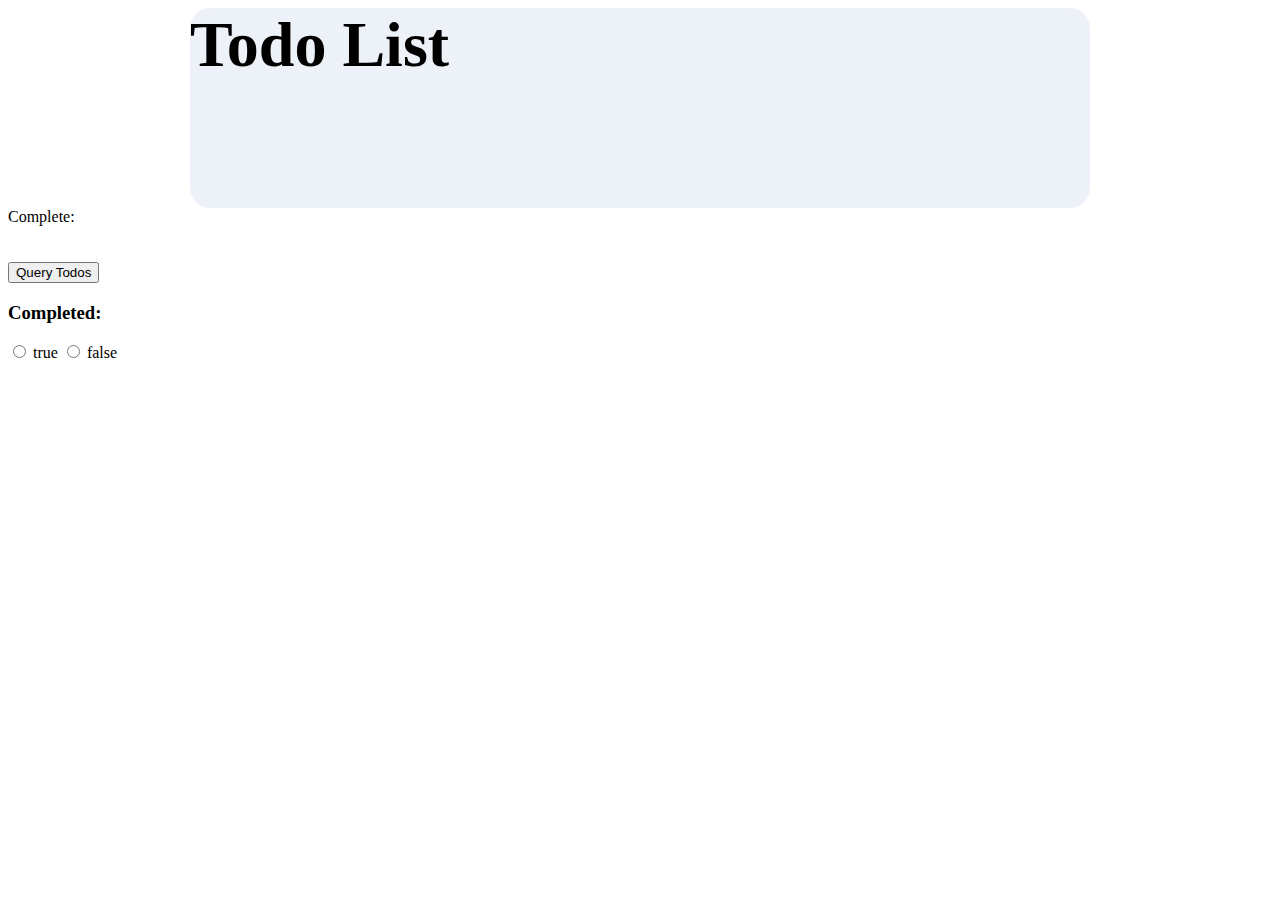
<file: hbs/public/ajax_inclass/index.html>
<html>
<head>
    <script src="https://ajax.googleapis.com/ajax/libs/jquery/3.4.1/jquery.min.js"></script>
    <link href="css/styles.css" rel="stylesheet" type="text/css" />
    <meta http-equiv="Content-Type" content="text/html; charset=UTF-8">
    <title>ToDo List</title>

</head>

<body id="dummybodyid">
    <div class="jumbotron">
        <h1>Todo List</h1>
    </div>
    
    <div id="content">
        <label>Complete:</label>
        <br><br>
        <br>
        <button id="send">Query Todos</button>
        <div id="todoList">
            <h3 id="header"> Completed: </h3>
            <label id="stuff"></label>
        </div>
    </div>
  <script>
  
        displayTrueFalse();
        function displayTrueFalse() {
            let q8ChoicesArray = [true, false];
            for (let i = 0; i < q8ChoicesArray.length; i++) {
                $("#content").append(` <input type="radio" name="q1" id="${q8ChoicesArray[i]}" value="${q8ChoicesArray[i]}"> <label for="${q8ChoicesArray[i]}"> ${q8ChoicesArray[i]}</label>`);
            }
        }
  
     let useranswer = $("input[name=q1]:checked").val();
     var answer = Boolean(useranswer);
  
        $("#send").on("click", function() {
             console.log(answer);
        $.ajax({
          method: "GET",
          url: "https://jsonplaceholder.typicode.com/todos",
          dataType: "json",
          success: function(data, status) {
              $("#header").html(`Completed: ${answer}`)
              $("#stuff").html("<label><label>");
              for(let i=0; i<data.length; i++) {
                //   console.log(data[i]["completed"]);
                if(data[i]["completed"] == answer){
                    console.log(data[i]["completed"]);
                    $("#stuff").append("<label>" + data[i]["title"] + "</label><br>")
                }
              }
          }
        }); //ajax
      }); //query
      
      
      
  </script>
</body>

</html>
</file>
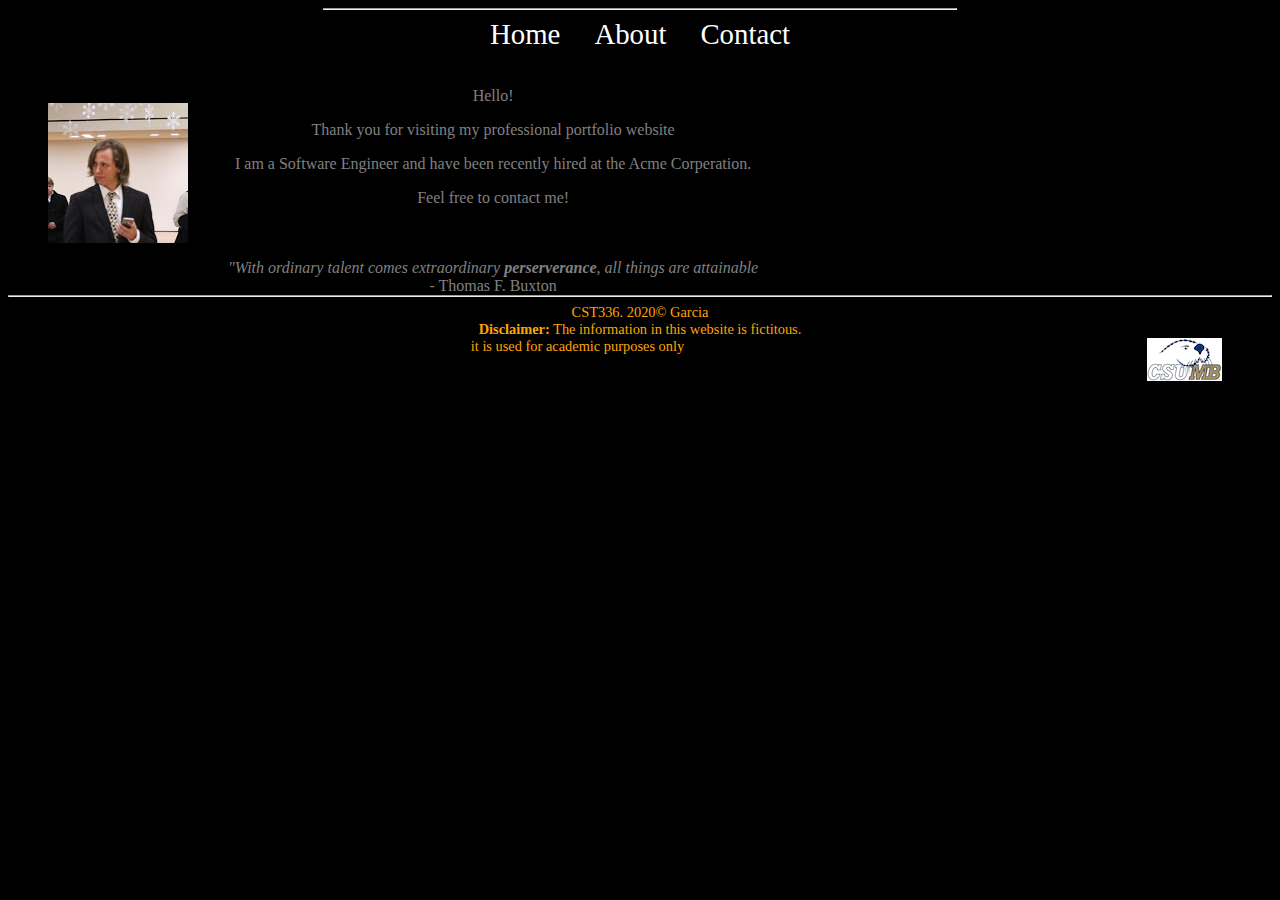
<file: hbs/public/personal_portfolio/index.html>
<!DOCTYPE html>
<html>
<!--

First Website
and comment
in html
(comments can span multiple lines)

-->

<!-- This is the head -->
<!-- All styles and javascript go inside the head -->
    <head>
        <meta charset="utf-8" />
        <title>Christopher Garica: Personal Website</title>
        <link href="css/styles.css" rel="stylesheet" type="text/css" />
    </head>
<!-- closing head -->
    <nav>
        <hr width="50%" />
        <a id="selected" href="index.html">Home</a>
        <a href="about.html">About</a>
        <a href="contact.html">Contact</a>
    </nav>
    <br /><br />
    <!-- This is the body -->
    <!-- This is where we place the content of our website -->
    <main>
        <figure id="me">
            <img src="img/chris.jpg" alt="Picture of Christopher" />
        </figure>
        
        <div id="welcomeText">
            Hello! <br/>
            <p> Thank you for visiting my professional portfolio website</p>
            <p> I am a Software Engineer and have been recently hired at the Acme Corperation.</p>
            <p> Feel free to contact me!</p>
            <br/><br/>
            <em>"With ordinary talent comes extraordinary <strong>perserverance</strong>, all things are attainable</em><br/>
            - Thomas F. Buxton
        </div>
        <footer>
            <hr>
            CST336. 2020&copy; Garcia <br/>
            <strong>Disclaimer:</strong> The information in this website is fictitous. <br/>
            it is used for academic purposes only
            <div id="CSUMBImage">
                <img src="img/csumb.png" alt="CSUMBLogo">
            </div>
        </footer>
    </main>
</html>
</file>
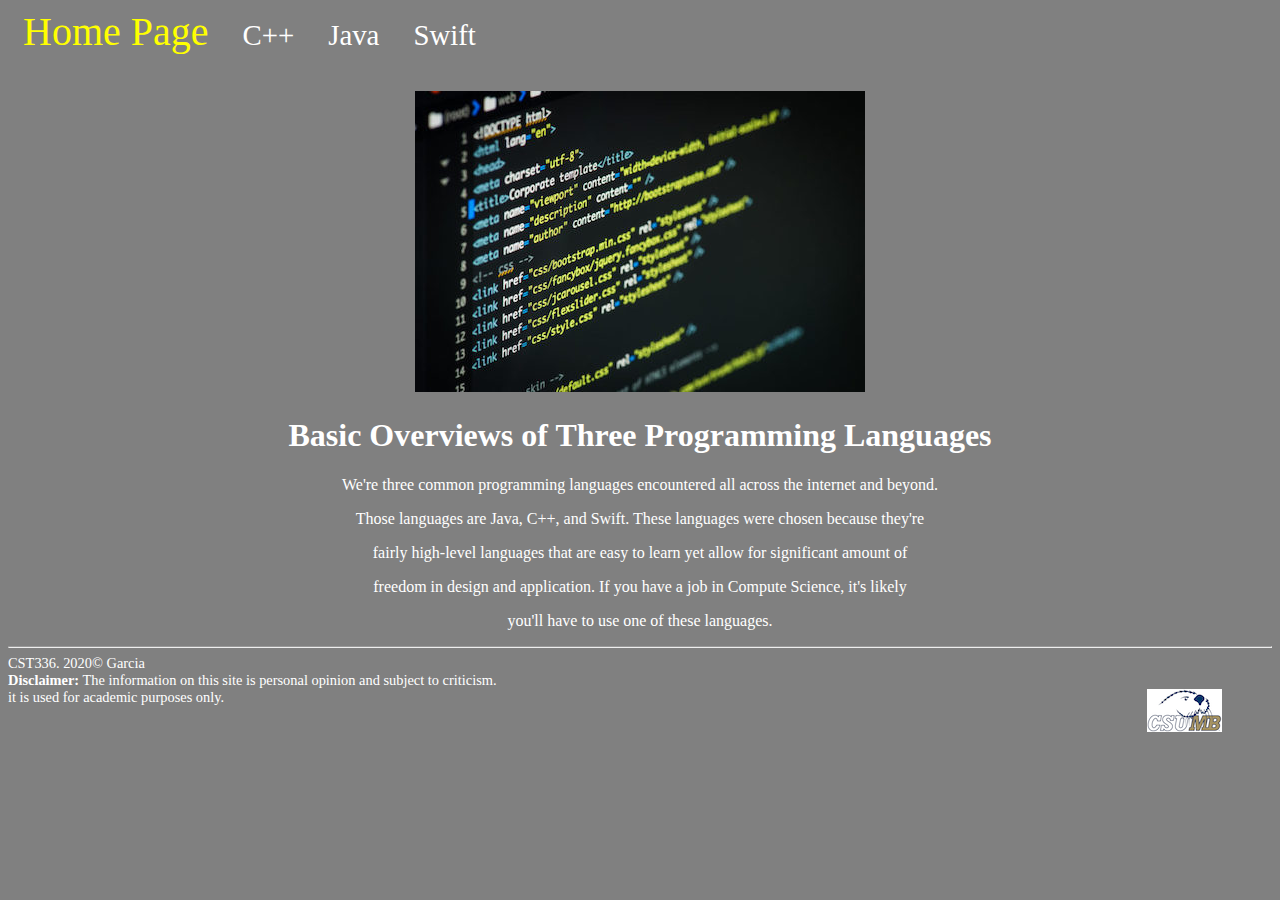
<file: hbs/public/programming_languages/index.html>
<!DOCTYPE html>
<html lang="en">
    <head>
        <meta charset="utf-8" />
        <title>Christopher Garica: All About Programming Languages</title>
        <link href="css/styles.css" rel="stylesheet" type="text/css" />
    </head>
<!-- Closing Header of the file, should be the same for every file -->
<!-- Nav bar, should be included in every .html file -->
    <nav>
        <a id="selected" href="index.html">Home Page</a>
        <a href="cplusplus.html">C++</a>
        <a href="java.html">Java</a>
        <a href="swift.html">Swift</a>
    </nav>
    <br /><br />
    
    <!-- The Main section of the website -->
    <main>
        <div id="codePicture">
            <img src="img/code.jpg" alt="Picture of HTML Code">
        </div>
        <div id="homeText">
            <h1>Basic Overviews of Three Programming Languages</h1>
            <p> We're three common programming languages encountered all across the internet and beyond.</p>
            <p> Those languages are Java, C++, and Swift. These languages were chosen because they're</p>
            <p> fairly high-level languages that are easy to learn yet allow for significant amount of </p>
            <p> freedom in design and application. If you have a job in Compute Science, it's likely </p>
            <p> you'll have to use one of these languages.</p>
        </div>
        <!-- Footer for site, should be included in every .html file -->
        <footer>
            <hr>
            CST336. 2020&copy; Garcia <br/>
            <strong>Disclaimer:</strong> The information on this site is personal opinion and subject to criticism. <br/>
            it is used for academic purposes only.
            <div id="CSUMBImage">
                <img src="img/csumb.png" alt="CSUMBLogo">
            </div>
        </footer>
    </main>
</html>
</file>
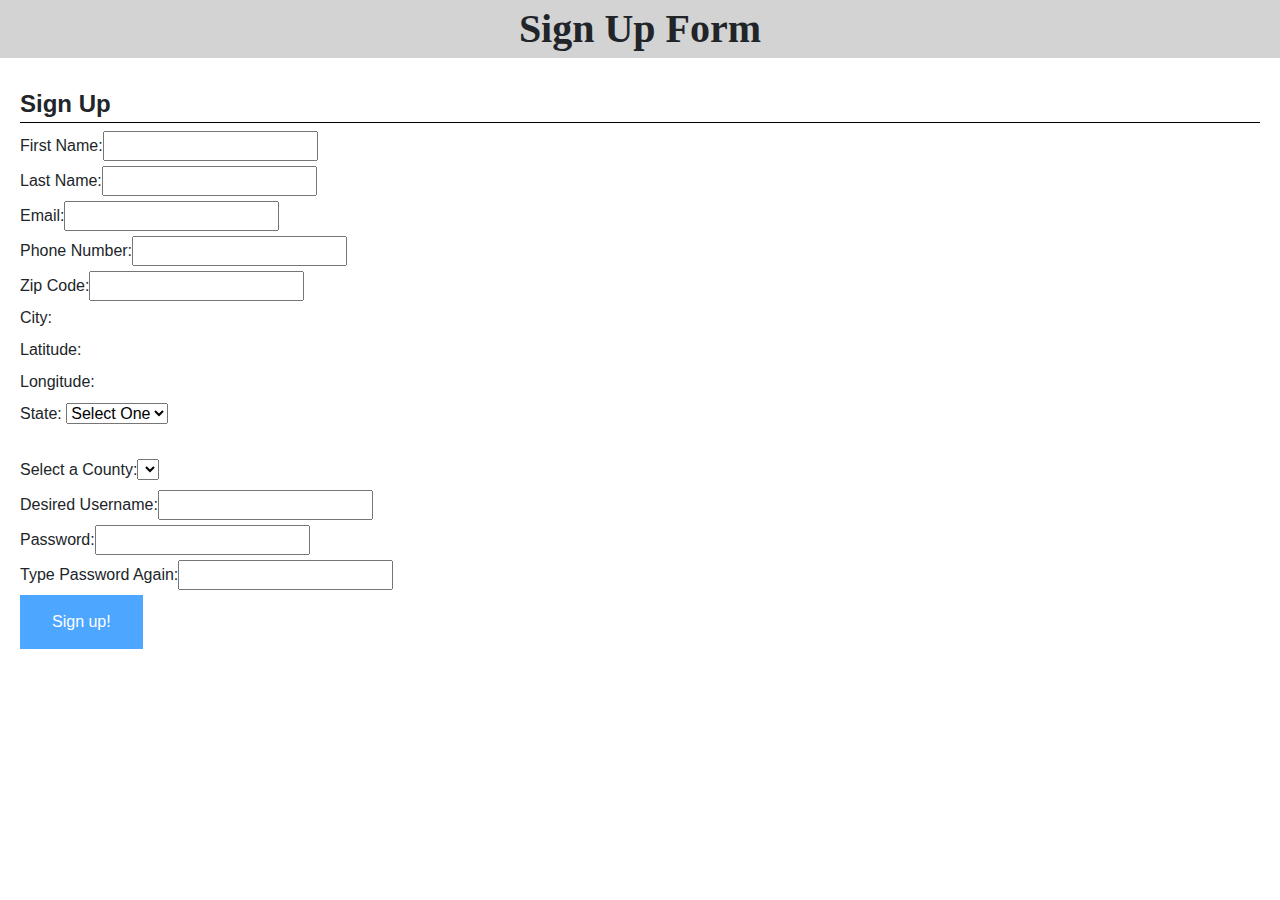
<file: hbs/public/signup_ajax/index.html>
<html>
<head>
    <script src="https://ajax.googleapis.com/ajax/libs/jquery/3.4.1/jquery.min.js"></script>
    <meta http-equiv="Content-Type" content="text/html; charset=UTF-8">
    <link rel="stylesheet" href="https://stackpath.bootstrapcdn.com/bootstrap/4.4.1/css/bootstrap.min.css" integrity="sha384-Vkoo8x4CGsO3+Hhxv8T/Q5PaXtkKtu6ug5TOeNV6gBiFeWPGFN9MuhOf23Q9Ifjh" crossorigin="anonymous">
    <link href="css/styles.css" rel="stylesheet" type="text/css" />
    <title>AJAX: Sign Up Page</title>
</head>

<body id="dummybodyid">
  <h1 id="jumbotron"> Sign Up Form </h1>

  <form id="signupForm" method="post">
    <fieldset>
      <legend id="legend">Sign Up</legend>
      <div id="fn"><label>First Name:</label><input type="text" name="fName"></div>
      <div><label>Last Name:</label><input type="text" name="lName"></div>
      <div><label>Email:</label><input type="text"></div>
      <div><label>Phone Number:</label><input type="text"></div>
      <div><label>Zip Code:</label><input type="text" name="zip" id="zip"></div>
      <div><label>City:</label><span id="city"></span></div>
      <div><label>Latitude:</label><span id="latitude"></span></div>
      <div><label>Longitude:</label><span id="longitude"></span></div>
      <div><label>State:</label>
      <select id="state" name="state">
        <option value="">Select One</option>
      </select></div><br>
      <div><label>Select a County:</label><select id="county"></select></div>
      <div><label>Desired Username:</label><input type="text" id="username">
      <span id="usernameError"></span><br></div>
      <div><label>Password:</label><input type="password" id="password"></div>
      <div><label>Type Password Again:</label><input type="password" id="passwordAgain"><span id="passwordAgainError"></span><br></div>
      <div id="signupButton"><input type="submit" value="Sign up!"></div>
    </fieldset>
  </form>
  <script>
    
    // Display States for list 
    $.ajax({
          method:"GET",
          url:"https://itcdland.csumb.edu/~milara/ajax/states.php",
          dataType:"json",
          success: function(result, status) {
            for(let i = 0; i < result.length; i++) {
              $("#state").append("<option value="+ result[i].usps+ ">" + result[i].state +  "</option>");
            }
          }
        }); //ajax
    
    
    // variables
    var usernameAvailable = false;
  
      // Displaying City from APU after typing a zip code
      $("#zip").on("change", function() {
          $.ajax({
              method: "GET",
              url:"https://itcdland.csumb.edu/~milara/ajax/cityInfoByZip.php?zip=93955",
              dataType:"json",
              data: {"zip" : $("#zip").val() },
              success: function(result, status) {
                  $("#city").html(result.city);
                  $("#latitude").html(result.latitude);
                  $("#longitude").html(result.longitude);
              }
          });//ajax
      });//zip
      
      
      // Display State Change and information
      $("#state").on("change", function() {
        
        $.ajax({
          method: "GET",
          url: "https://itcdland.csumb.edu/~milara/ajax/countyList.php?state=ca",
          dataType: "json",
          data: {"state":$("#state").val() },
          success: function(result, status) {
            $("#county").html("<option> Select One </option>");
            for (let i=0; i<result.length; i++) {
              $("#county").append("<option>" + result[i].county + "<option>");
            }
          }
        }); //ajax
      }); //county
      
      // Check username availablity
      $("#username").change(function() {
        $.ajax({
          method: "GET",
          url: "https://cst336.herokuapp.com/projects/api/usernamesAPI.php?username=eeny",
          dataType: "json",
          data: { "username":$("#username").val() },
          success: function(result, status) {
            if(result.available) {
              $("#usernameError").html("Username is available!");
              $("#usernameError").css("color", "green");
              usernameAvailable = true;
            } else {
              $("#usernameError").html("Username is unavailable!");
              $("#usernameError").css("color", "red");
              usernameAvailable = false;
            }
          }
        }); //ajax
      }); //username
      
      //Submit form
      $("#signupForm").on("submit", function(e) {
        // alert("Submitting form..."); 
        if (!isFormValid()) {
          e.preventDefault();
        }
      });
      
      function isFormValid() {
        var isValid = true;
        if (!usernameAvailable) {
          isValid = false;
        }
        
        if ($("#username").val().length == 0) {
          isValid = false;
          $("#usernameError").html("Username is required");
        }
        
              
        if ($("#password").val() != $("#passwordAgain").val()) {
        $("#passwordAgainError").html("Password Mismatch!");
        isValid = false;
        }
        
        if ($("#password").val().length < 6) {
          isValid = false;
          $("#passwordAgainError").html("Password is too short!");
        }
        
        return isValid;
      }
      
  </script>
</body>

</html>
</file>
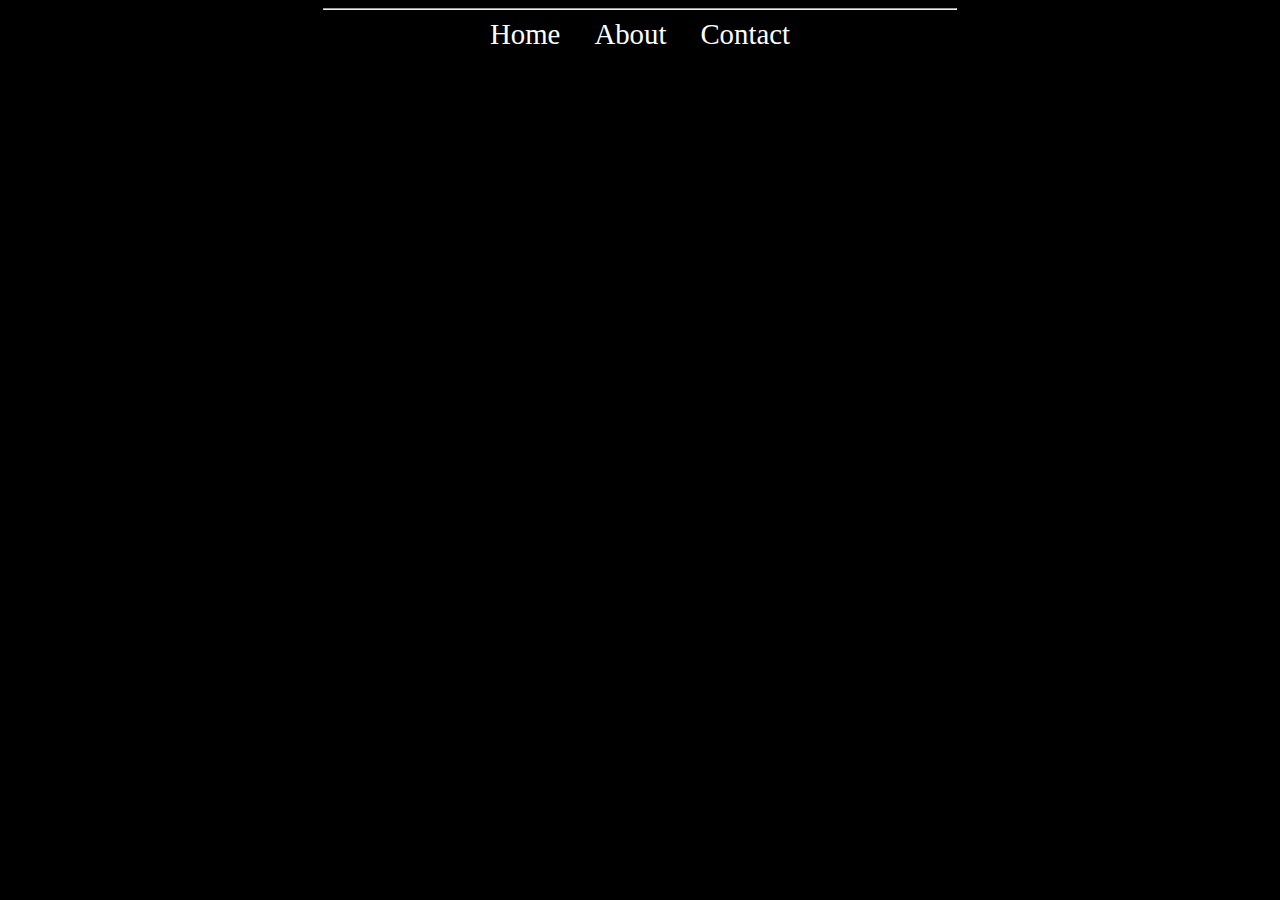
<file: hbs/public/personal_portfolio/contact.html>
<!DOCTYPE html>
<html>
<!--

First Website
and comment
in html
(comments can span multiple lines)

-->

<!-- This is the head -->
<!-- All styles and javascript go inside the head -->
    <head>
        <meta charset="utf-8" />
        <title>Christopher Garica: Personal Website</title>
        <link href="css/styles.css" rel="stylesheet" type="text/css" />
    </head>
<!-- closing head -->
    <nav>
        <hr width="50%" />
        <a href="index.html">Home</a>
        <a href="about.html">About</a>
        <a id="selected" href="contact.html">Contact</a>
    </nav>
    <br /><br />
    <!-- This is the body -->
    <!-- This is where we place the content of our website -->
    
    <div id="content">
        <iframe src="https://docs.google.com/forms/d/e/1FAIpQLSd4o1XQwW_o8hPX5dcH3JsSHDw1C4rORtfz2VMq3KBX6GKF1A/viewform?embedded=true" width="700" height="520" frameborder="0" marginheight="0" marginwidth="0">Loading…</iframe>
    </div>
    
</html>
</file>
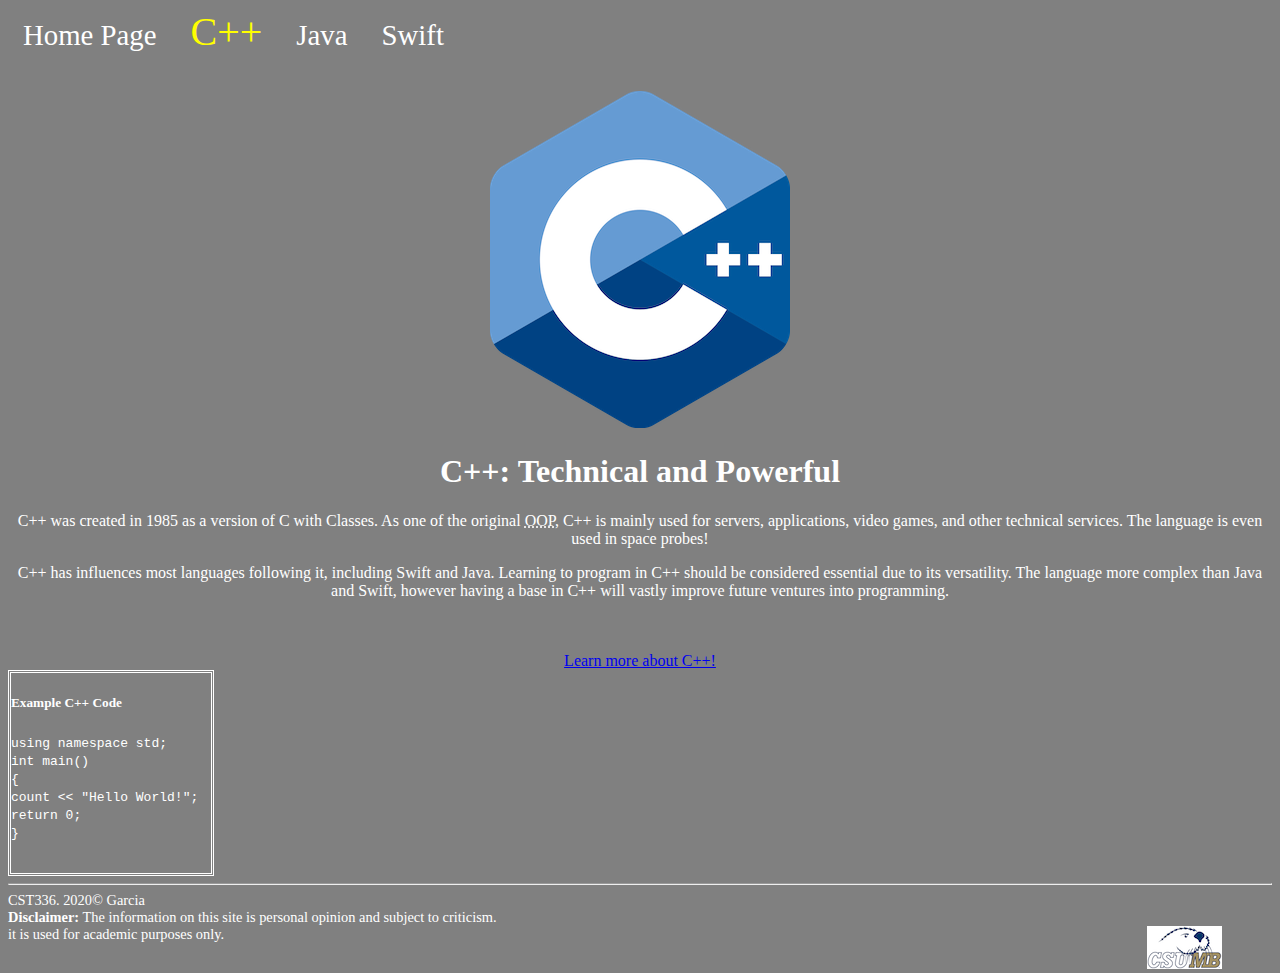
<file: hbs/public/programming_languages/cplusplus.html>
<!DOCTYPE html>
<html lang="en">
    <head>
        <meta charset="utf-8" />
        <title>Christopher Garica: All About Programming Languages</title>
        <link href="css/styles.css" rel="stylesheet" type="text/css" />
    </head>
<!-- Closing Header of the file, should be the same for every file -->
<!-- Nav bar, should be included in every .html file -->
    <nav>
        <a href="index.html">Home Page</a>
        <a id="selected" href="cplusplus.html">C++</a>
        <a href="java.html">Java</a>
        <a href="swift.html">Swift</a>
    </nav>
    <br /><br />
    
    <!-- The Main section of the website -->
    <main>
        <div id="cplusplusPicture">
            <img src="img/cplusplus.png" alt="Picture of C++ Icon">
        </div>
        <div id="cplusplusText">
            <h1>C++: Technical and Powerful</h1>
            <p>C++ was created in 1985 as a version of C with Classes. As one of the original <abbr title="Object Oriented Programming">OOP</abbr>, C++ is mainly used for servers, applications, video games, and other technical services. The language is even used in space probes!</p>
            <p>C++ has influences most languages following it, including Swift and Java. Learning to program in C++ should be considered essential due to its versatility. The language more complex than Java and Swift, however having a base in C++ will vastly improve future ventures into programming.</p>
            <br><br>
            <a href="https://en.wikipedia.org/wiki/C%2B%2B">Learn more about C++!</a>
        </div>
        <div id="cplusplusCode">
            <h5>Example C++ Code</h5>
            <code>using namespace std;</code><br>
            <code>int main()</code><br>
            <code>{</code><br>
            <code>  count &lt;&lt; "Hello World!";</code><br>
            <code>  return 0;</code><br>
            <code>}</code><br>
        </div>
        
        
        <!-- Footer for site, should be included in every .html file -->
        <footer>
            <hr>
            CST336. 2020&copy; Garcia <br/>
            <strong>Disclaimer:</strong> The information on this site is personal opinion and subject to criticism. <br/>
            it is used for academic purposes only.
            <div id="CSUMBImage">
                <img src="img/csumb.png" alt="CSUMBLogo">
            </div>
        </footer>
    </main>
</html>
</file>
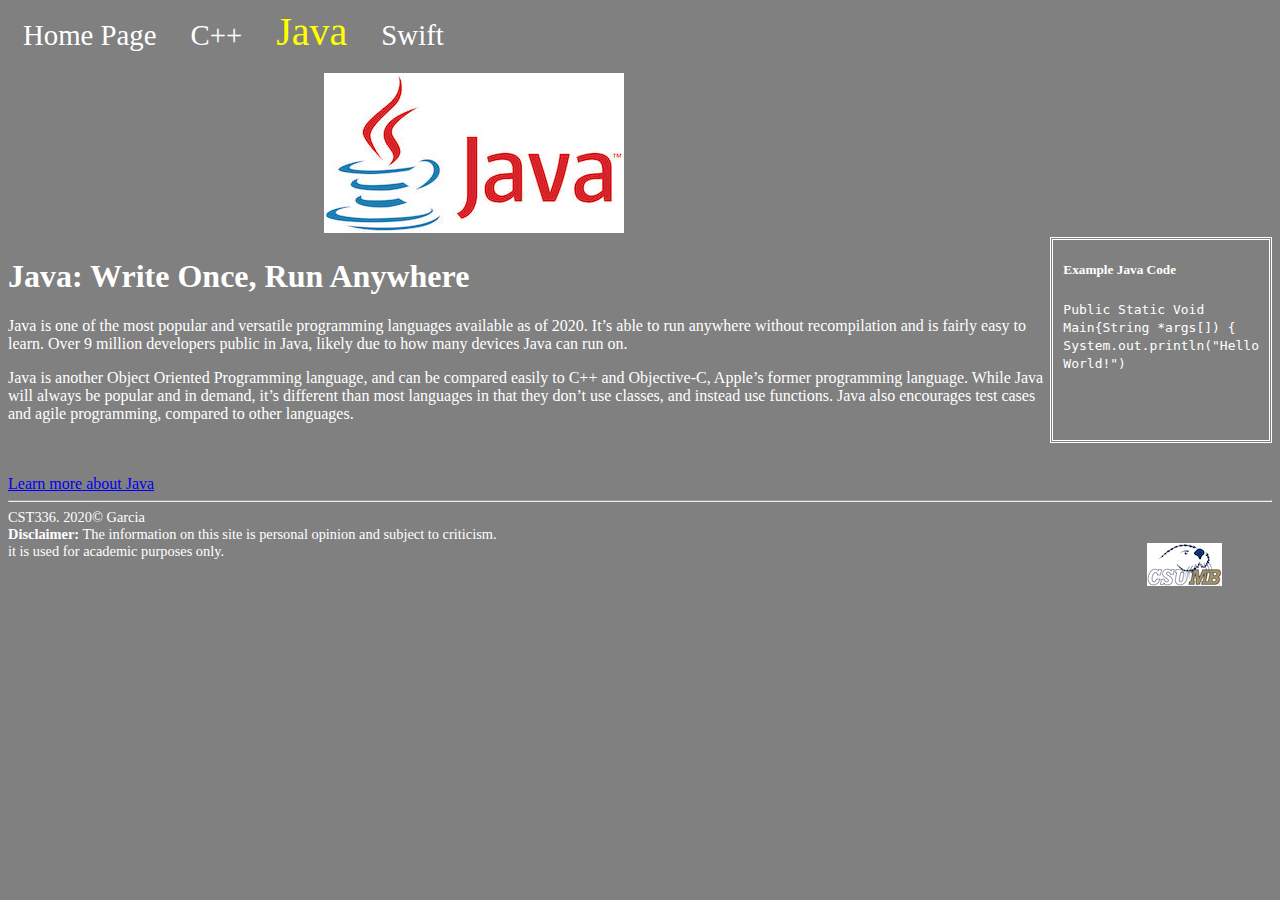
<file: hbs/public/programming_languages/java.html>
<!DOCTYPE html>
<html lang="en">
    <head>
        <meta charset="utf-8" />
        <title>Christopher Garica: All About Programming Languages</title>
        <link href="css/styles.css" rel="stylesheet" type="text/css" />
    </head>
<!-- Closing Header of the file, should be the same for every file -->
<!-- Nav bar, should be included in every .html file -->
    <nav>
        <a href="index.html">Home Page</a>
        <a href="cplusplus.html">C++</a>
        <a id="selected" href="java.html">Java</a>
        <a href="swift.html">Swift</a>
        <br /><br />
    </nav>
    <body>
        <!-- The Main section of the website -->
        <div id="javaPicture">
            <img src="img/java.jpg" alt="Picture of the Java Icon">
        </div>
        <javaMain>
            <div id="javaText">
                <h1>Java: Write Once, Run Anywhere</h1>
                <p>Java is one of the most popular and versatile programming languages available as of 2020. It’s able to run anywhere without recompilation and is fairly easy to learn. Over 9 million developers public in Java, likely due to how many devices Java can run on.</p>
                <p>Java is another Object Oriented Programming language, and can be compared easily to C++ and Objective-C, Apple’s former programming language. While Java will always be popular and in demand, it’s different than most languages in that they don’t use classes, and instead use functions. Java also encourages test cases and agile programming, compared to other languages.</p>
                <br><br>
                <a href="https://en.wikipedia.org/wiki/Java_(programming_language)">Learn more about Java</a>
            </div>
            <div id="javaCode">
                <h5>Example Java Code</h5>
                <code>Public Static Void Main{String *args[]) {</code><br>
                <code>System.out.println("Hello World!")</code><br>
            </div>
        </javaMain>
    </body>
        <!-- Footer for site, should be included in every .html file -->
        <footer>
            <hr>
            CST336. 2020&copy; Garcia <br/>
            <strong>Disclaimer:</strong> The information on this site is personal opinion and subject to criticism. <br/>
            it is used for academic purposes only.
            <div id="CSUMBImage">
                <img src="img/csumb.png" alt="CSUMBLogo">
            </div>
        </footer>
</html>
</file>
<file: hbs/public/ajax_inclass/css/styles.css>
.jumbotron {
    background-color:#edf2f9;
    font-size: 2em;    
    width:900px;
    height:200px;
    margin:0 auto;
    border-radius:20px;
}
</file>
<file: hbs/public/personal_portfolio/css/styles.css>
body {
    background-color: black;
    color: gray;
}

header, main, nav, footer {
    text-align: center;
}

nav a {
    padding:15px;
    padding-bottom: 4px;
    font-size: 1.8em;
    text-decoration: none; /*removes underline*/
    color: white; /*removes default blue text*/
}

#selected {
    font-family: cursive;
}

nav a:hover {
    border-bottom: 2px orange solid;
    font-size: 2em;
    transition: .9s;
}

#me, #welcomeText {
    float: left;
}

footer {
    clear: left;
    font-size: 0.9em;
    color: orange;
}

#CSUMBImage {
    float: right;
    padding-right: 50px
}

table {
    margin: 0px auto;
}

td {
    padding-right: 10px;
    font-size: 1.3em;
}

td strong {
    color: orange;
}

#table-header {
    background-color: #351a00;
}

.table-row {
    background-color: #753900;
}

ul {
    text-align: left;
    padding-left: 200px;
}

.hobby {
    color: yellow;
}
</file>
<file: hbs/public/programming_languages/css/styles.css>
body {
    background-color: gray;
    color: white;
}

header, main {
    text-align: center;
}

nav, footer {
    text-align: left;
}

nav a {
    padding:15px;
    padding-bottom: 4px;
    font-size: 1.8em;
    text-decoration: none; /*removes underline*/
    color: white; /*removes default blue text*/
}

#selected {
    font-size: 2.5em;
    color: yellow;
}

nav a:hover {
    border-bottom: 2px orange solid;
    font-size: 2em;
    transition: .9s;
}

#main {
    display: flex;
}
#cplusplusPicture {
    border-radius: 50%;
}

#cplusplusCode {
    height: 200px;
    width: 200px;
    display: block;
    border: double;
    border-color: white;
    text-align: left;
    
}
#cplusplusText {
    flex: 1;
}

#javaPicture {
    display: block;
    margin-left: auto;
    margin-right: auto;
    width: 50%;
}

javaMain{
    display: flex;
}

#javaCode {
    padding-left: 10px;
    padding-right: 10px;
    width:200px;
    height: 200px;
    border: double;
    border-color: white;
    text-align: left;
}

swiftMain{
    display: flex;
}

#swiftPicture {
    display: block;
    margin-left: auto;
    margin-right: auto;
    width: 50%;
}

#swiftPicture img {
    border-radius: 50%;
}

#swiftCode {
    padding-left: 10px;
    padding-right: 10px;
    width:400px;
    height: 200px;
    border: double;
    border-color: white;
    text-align: left;
}

footer {
    clear: left;
    font-size: 0.9em;
    color: white;
}

#CSUMBImage {
    float: right;
    padding-right: 50px
}
</file>
<file: hbs/public/signup_ajax/css/styles.css>
#jumbotron {
    background-color: #D3D3D3;
    font-weight: bolder;
    font-family: "Droidica";
    text-align: center;
    padding: 5px;
    border-bottom-width: 5px;
}

#signupForm {
    padding: 20px;
}

#legend {
    flex: auto;
    font-weight: bold;
    border-bottom: double;
    border-bottom-width: thin;
    border-bottom-color: black;
    display: inline-block;
}

#signupButton input {
    background-color: #4da6ff;
    border: none;
    color: white;
    padding: 15px 32px;
    text-align: center;
    display: inline-block;
    font-size: 16px;
}
</file>
